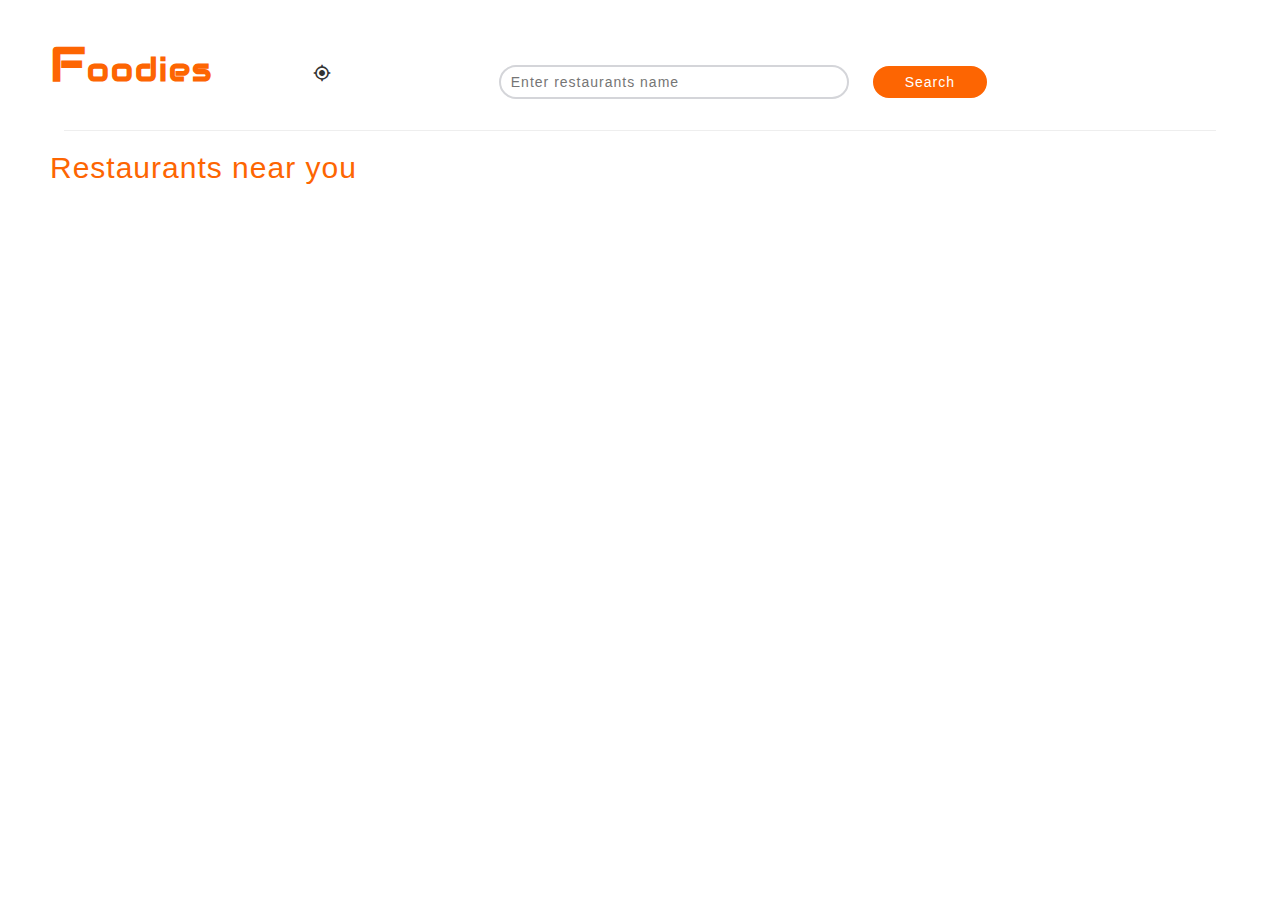
<file: findfood.html>
<!DOCTYPE html>
<html lang="en" dir="ltr">
  <head>
    <meta charset="utf-8">
    <title>foodie</title>
    <link rel="stylesheet" href="findfood.css">
    <meta name="viewport" content="width=device-width, initial-scale=1">
    <meta name="viewport" content="width=device-width, initial-scale=1.0">
    <link rel="stylesheet" href="https://maxcdn.bootstrapcdn.com/bootstrap/3.4.0/css/bootstrap.min.css">
    <script src="https://ajax.googleapis.com/ajax/libs/jquery/3.4.1/jquery.min.js"></script>
    <script src="https://maxcdn.bootstrapcdn.com/bootstrap/3.4.0/js/bootstrap.min.js"></script>
    <link rel="stylesheet" href="https://cdnjs.cloudflare.com/ajax/libs/font-awesome/4.7.0/css/font-awesome.min.css">
    <link href="https://fonts.googleapis.com/icon?family=Material+Icons" rel="stylesheet">
    <link href="https://fonts.googleapis.com/css?family=Audiowide&display=swap" rel="stylesheet">
  </head>
  <body>
  <div id="header" class="navbar-fixed-top" >
   <div class="logo">
     <a href="index.html"><p><font size="10"><strong>F</strong></font><font size="6" id="logo2">oodies</font></p></a>
     </div>
     <div class="location">
       <i class="material-icons" style="font-size:18px;padding-top:9px;">my_location</i>
       &nbsp&nbsp<h4 id="locate_icon"></h4>
       </div>
       <div class="search">
         <input type="text" placeholder="Enter restaurants name" id="restro_name">
         <button id="btn">Search</button>
       </div>
    </div>
<div class="extra">
  <hr>
  <h2 style="color:#fd6502;margin-left:50px;margin-top:20px;">Restaurants near you</h2>
  </div>
    <div id="main">
    </div>
    <script
src="https://code.jquery.com/jquery-2.2.4.min.js"
integrity="sha256-BbhdlvQf/xTY9gja0Dq3HiwQF8LaCRTXxZKRutelT44="
crossorigin="anonymous"></script>
  <script src="findfood.js"></script>
  <script>
    $(window).scroll(function() {
        var scroll = $(window).scrollTop();
        if (scroll > 0) {
            $("#header").addClass("active");
        }
        else {
            $("#header").removeClass("active");
        }
    });
    </script>
  </body>
</html>
</file>
<file: findfood.css>
body
{
  font-family:"Helvetica";

}
#logo2
{
  font-weight:750;
}
.logo
{
  margin-top:20px;
  margin-left:50px;
  font-family: 'Audiowide', cursive;

}
.logo p
{
  color:#fd6502;
  letter-spacing: 2px;
  font-weight:700;
}

.logo a:hover
{
 text-decoration: none;
}

#header {
    display: inline-flex;
    width: 100%;

    z-index:9000;
    overflow: auto;
    background: #fff;
    text-align: center;
    padding: 10px 0;
    transition: all 0.15s linear;
}

#header.active {
     box-shadow: 0 0 20px rgba(0,0,0,0.4);
}

.location
{
  display: inline-flex;
  margin-top:45px;
  margin-left:100px;
}
.location.material_icons
{
  margin-top: 8px;
}
#location_icon
{
    letter-spacing: 1px;
}
.search
{
  margin-left: 150px;
    margin-top: 45px;
}
.search input
{
  border-radius:20px;
  border:2px solid #d4d5d9;
  padding: 5px 10px;
      width: 350px;
        letter-spacing: 1px;
}
.search input:hover
{
  border:2px solid #fd6502;
}
.search input:focus
{
 outline: none;
}
.search button
{
  border-radius:20px;
  margin-left:10px;
  padding: 4px 30px;
  border:2px solid #fd6502;
  background-color: #fd6502;
  color:white;
  letter-spacing: 1px;

}
.search button:hover
{
  box-shadow: 0 0 11px rgba(33,33,33,.4);
}
.search button:focus
{
  outline: none;
}
hr
 {
  border:none;
  height: 30px;
 	width: 90%;
	height: 50px;
	margin-top:0;
	border-bottom: 1px solid  #fd6502;
	box-shadow: 0 20px 20px -20px #333;
  margin: -50px auto 10px;
}
#rest1_image
{
  width:380px;
  height:250px;
  padding:10px;
  box-shadow: 0 0 11px rgba(33,33,33,.2);
}
#main
{
  display: grid;
  grid-template-columns: repeat(3, 1fr);
  grid-gap:-5px;
  margin:10px;
}
.extra h2
{
  letter-spacing: 1px;

}
.extra
{
  margin-top:130px;
}
#restaurant
{
  margin:20px;
  transition: box-shadow .3s;
  background: #fff;
  float: left;

}
#restaurant:hover {
  box-shadow: 0 0 11px rgba(33,33,33,.2);
  border-radius: 5px;
}
#timming_rate
{
  display: flex;
}
#rating
{
  margin-left:10px;
}
#restro_name,#cousin,#timming_rate
{

  margin:10px 10px;
  letter-spacing: 1px;
}
#restro_name h4
{
  text-transform: capitalize;
}
#timming_rate p
{
   border:1px solid #ebebeb;
   background-color: #ebebeb;
}
#rating,#timming
{
  padding:2px 5px;
}
#cousin_text
{
  color: #a5a7a5;
}
#anchor
{
  color:black;

}
#anchor :hover
{
  color:black;
}
</file>
